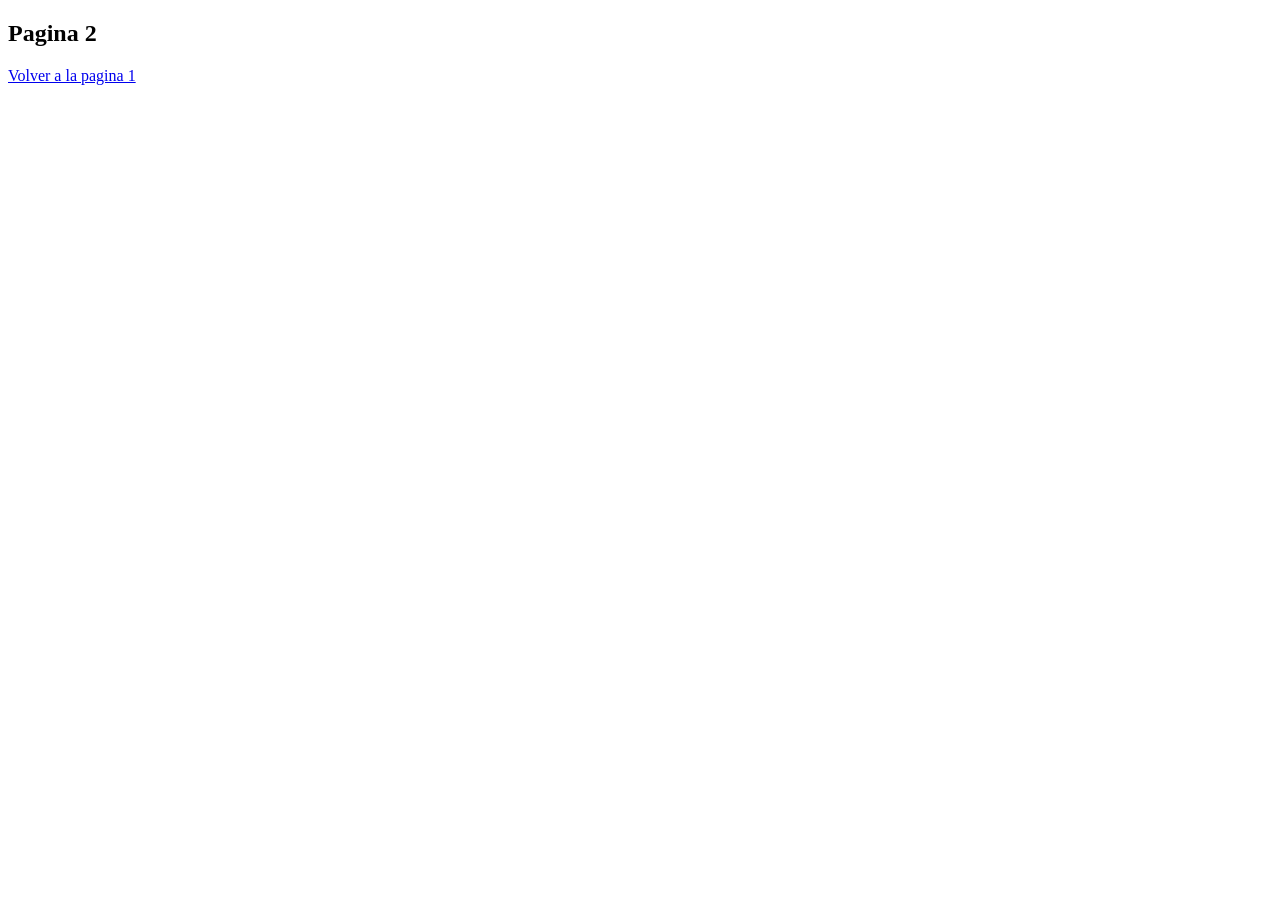
<file: pagina2.html>
<!DOCTYPE html>
<html lang="en">
<head>
    <meta charset="UTF-8">
    <meta name="viewport" content="width=device-width, initial-scale=1.0">
    <title>Document</title>
</head>
<body>
    <h2>Pagina 2</h2>
    <a href="index.html">Volver a la pagina 1</a>
</body>
</html>
</file>
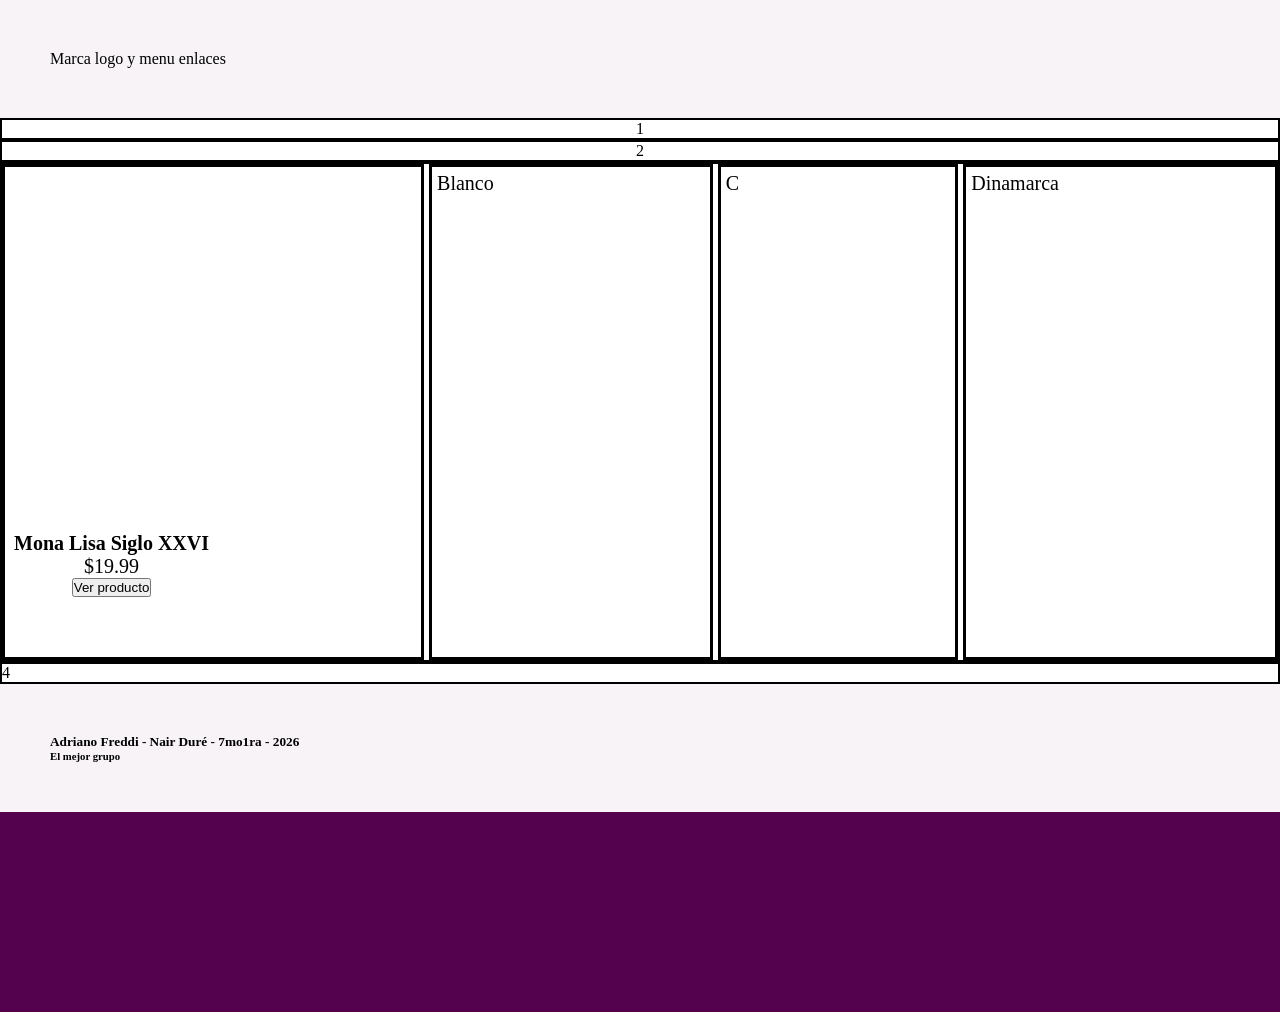
<file: repaso.html>
<!DOCTYPE html>
<html lang="es">

<head>
    <meta charset="UTF-8">
    <meta name="viewport" content="width=device-width, initial-scale=1.0">
    <link rel="stylesheet" href="styles.css">
    <title>Repaso</title>
</head>

<body>

    <header class="amarillo">Marca logo y menu enlaces</header>
    <main>
        <section class="banner">1</section>
        <section class="descripcion">2</section>
        <section class="productos">
            <article class="producto">
                <figure class="foto"></figure>
                <div class="detalleProducto">
                    <h4>Mona Lisa Siglo XXVI</h4>
                    <span>$19.99</span>
                    <button class="btn">Ver producto</button>
                </div>
            </article>
            <article class="producto">Blanco</article>
            <article class="producto">C</article>
            <article class="producto">Dinamarca</article>
        </section>
        <section class="nosotros">4</section>
    </main>
    <footer class="amarillo">
        <h5>Adriano Freddi - Nair Duré - 7mo1ra - 2026</h5>
        <h6>El mejor grupo</h6>
    </footer>

</body>

</html>
</file>
<file: styles.css>
@import url('reset.css');
@import url('https://fonts.googleapis.com/css2?family=Cinzel:wght@400..900&family=Open+Sans:ital,wght@0,300..800;1,300..800&display=swap');

body {
    background-color: rgb(85, 2, 78);
    min-height: 100dvh;
}
.open-sans {
  font-family: "Open Sans", sans-serif;
  font-optical-sizing: auto;
  font-weight: 400;
  font-style: normal;
  font-variation-settings:
    "wdth" 100;
}
header, footer {
    background-color: rgb(231, 177, 106);
    width: 100%;
    height: 10%;

    padding: 50px;
}
.banner, .descripcion, .productos{
    width: 100%;
    height: 25%;
    border: solid 2px black;
    display: flex;
    justify-content: center;

}
.bimg{
    background-color: white;
    height: auto;
    width: 80%;
}
.nosotros{
    display: flex;
    flex-direction: column;
    justify-content: center;
    width: 100%;
    height: 25%;
    border: solid 2px black;
 
}
main{
    background-color: white;
    height: 80%;
}
.amarillo {
    background-color: rgba(255, 255, 255, 0.952);
}

.productos{
    display: flex;
    height: 500px;

    flex-direction: row;
    justify-content:center;
    align-items: center;
    gap: 5px;
}

.producto {
    /* flex-grow: 1 ;   
    flex-shrink: 0 ;   
    flex-basis: auto ; ancho minimo que va a tener */
    

    flex: 1 1 auto; /* es lo mismo que lo de arriba */

    height: 100%;
    /*width: 10%;*/
    background-color: white;
    border: solid 3px black;
    font-size: 20px;
    padding: 5px;
}

.detalleProducto {
    display: flex;
    flex-direction: column;
    align-items: center;
    height: 100%;
    width: 50%;
}

.foto {
    height: 75%;
    width: 100%;
    background-color: white;
}

.texto{
    background-color: white;
    height: auto;
    width: 40%;
    justify-content: left;
}

.imagen{
    background-color: white;
    height: 100%;
    justify-content: right;
    object-fit: cover;
}

.logo{
    background-color: white;
    display: flex;
    justify-content: left;
    height: 10%;
    width: 25%;
}

.staff {
    height: 280px;
    display: flex;
    width: 100%;
    justify-content: center;
    background-color: rgb(255, 255, 255);
    


    .persona {
        width: 100%;
        height: 25%;
        background-color: rgb(255, 255, 255);
    }
    .foto {
        width: 60px;
        height: 60px;
        border-radius: 50%;
        background-color: blue;
    }
}
</file>
